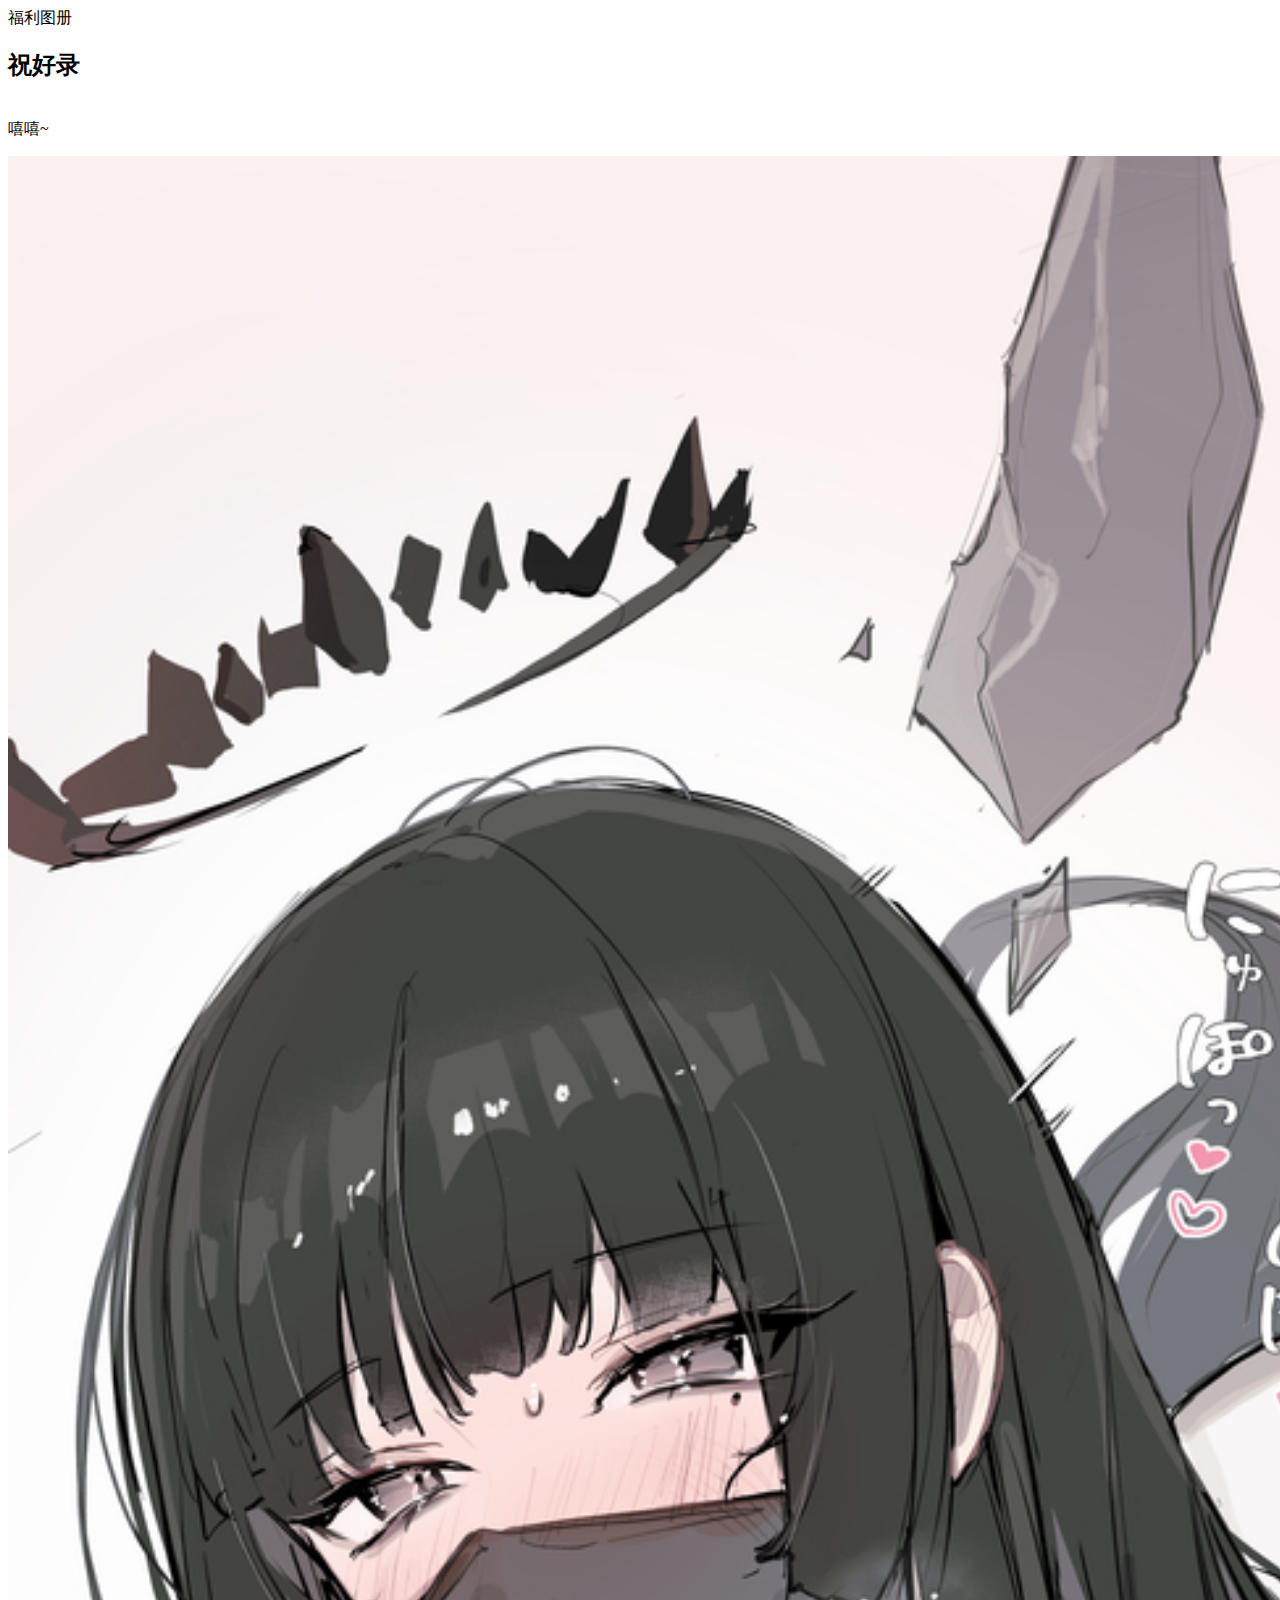
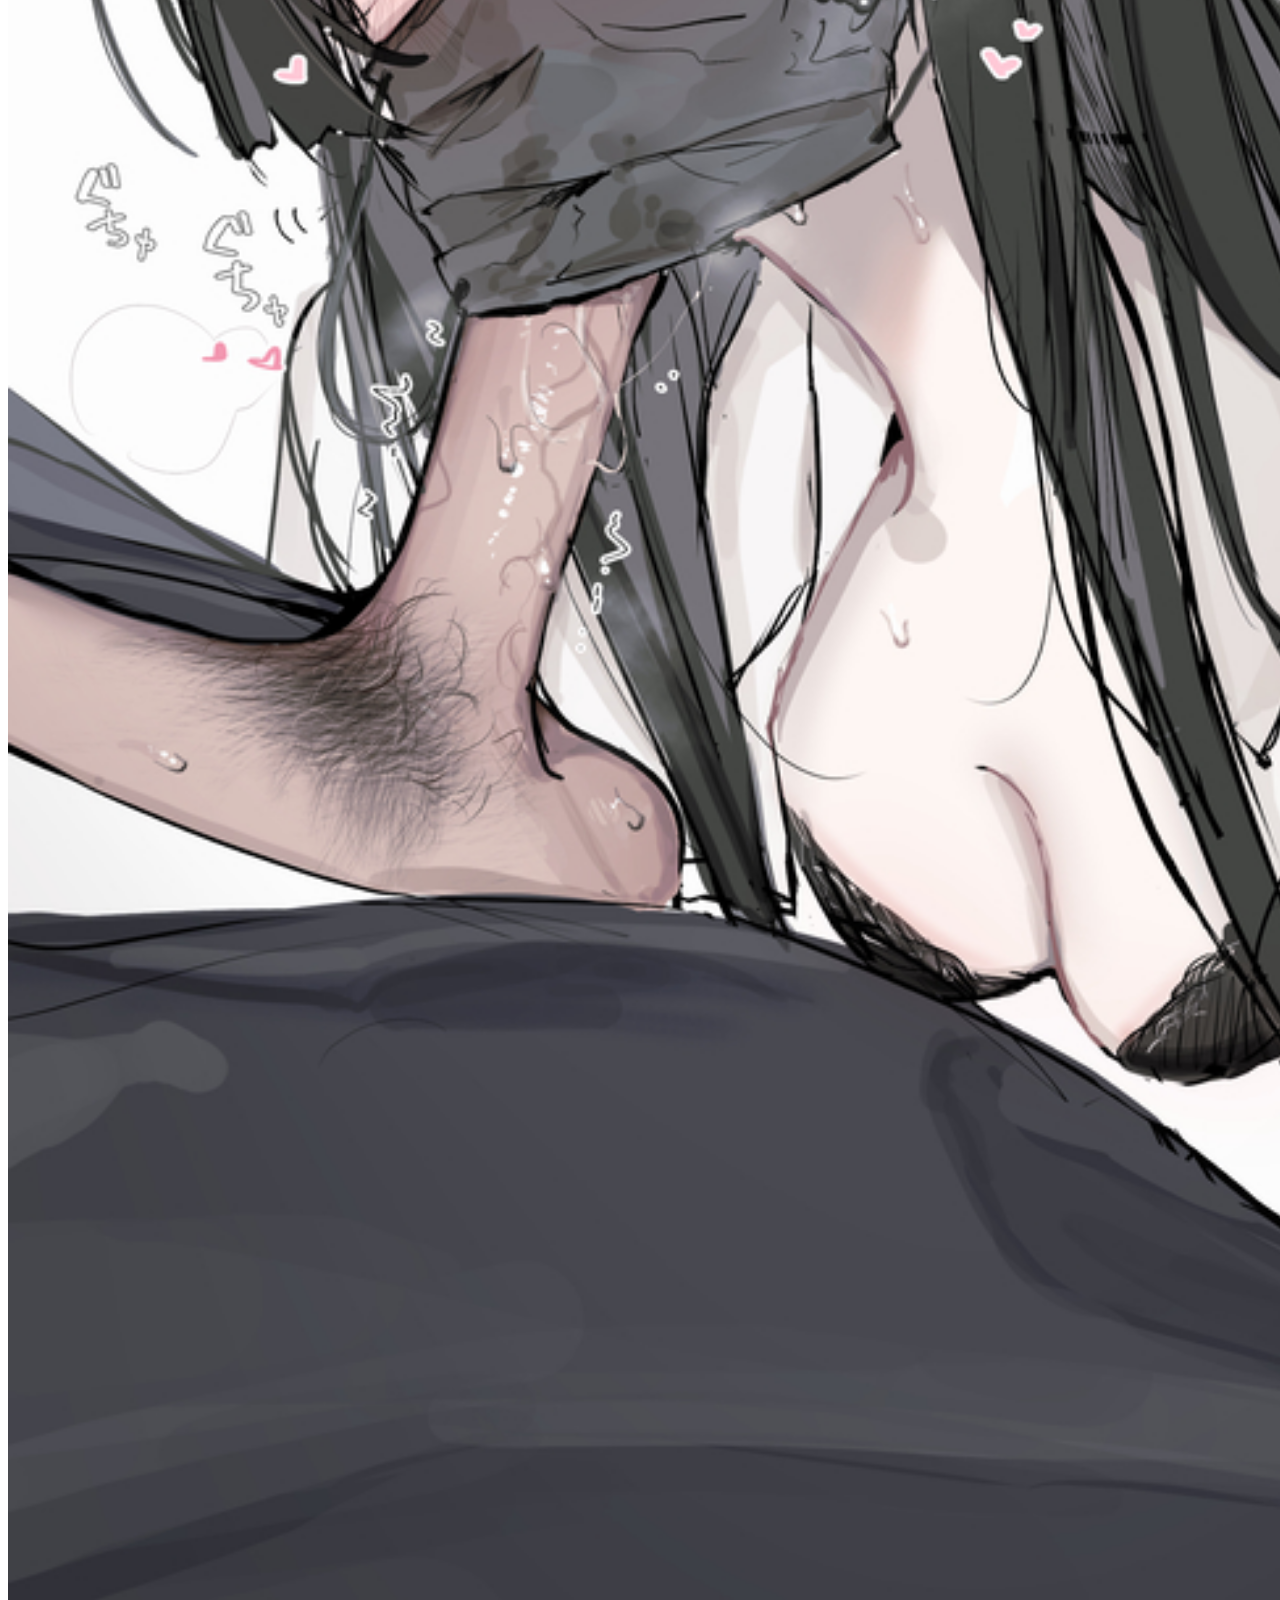
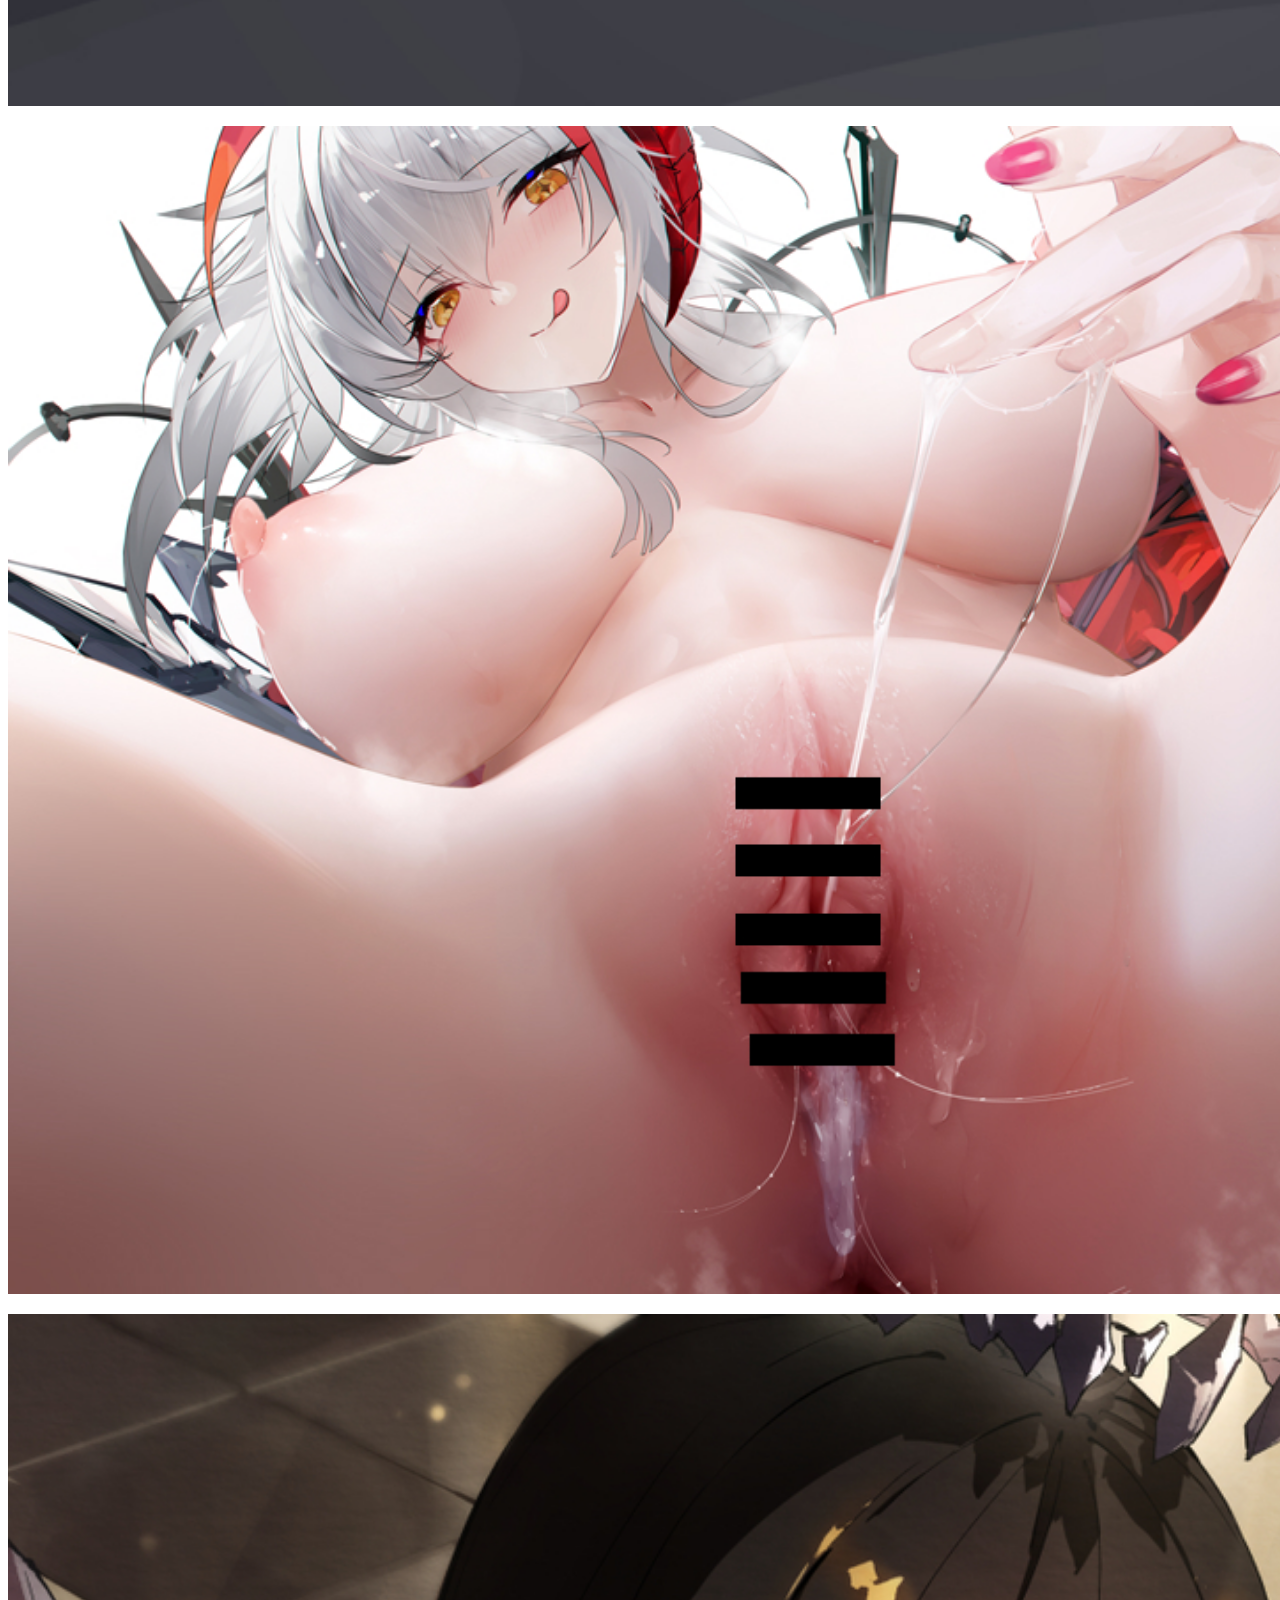
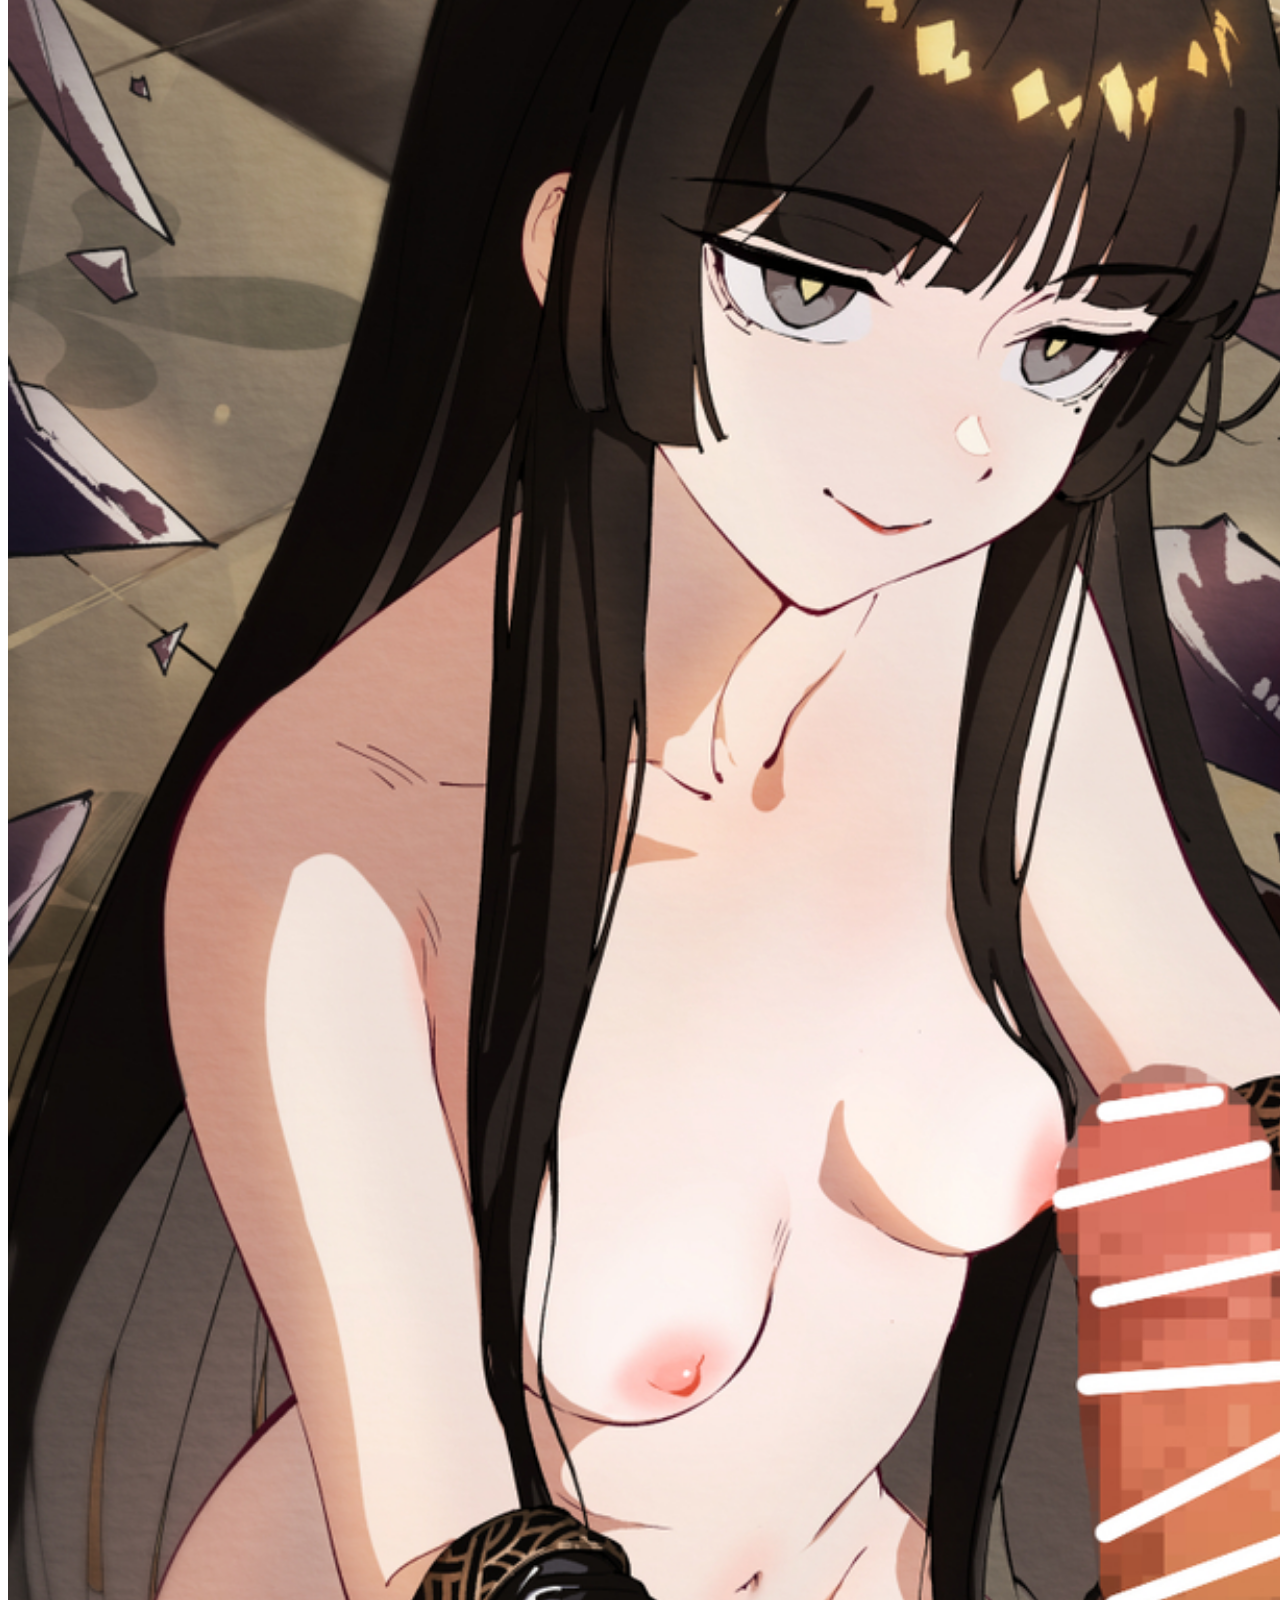
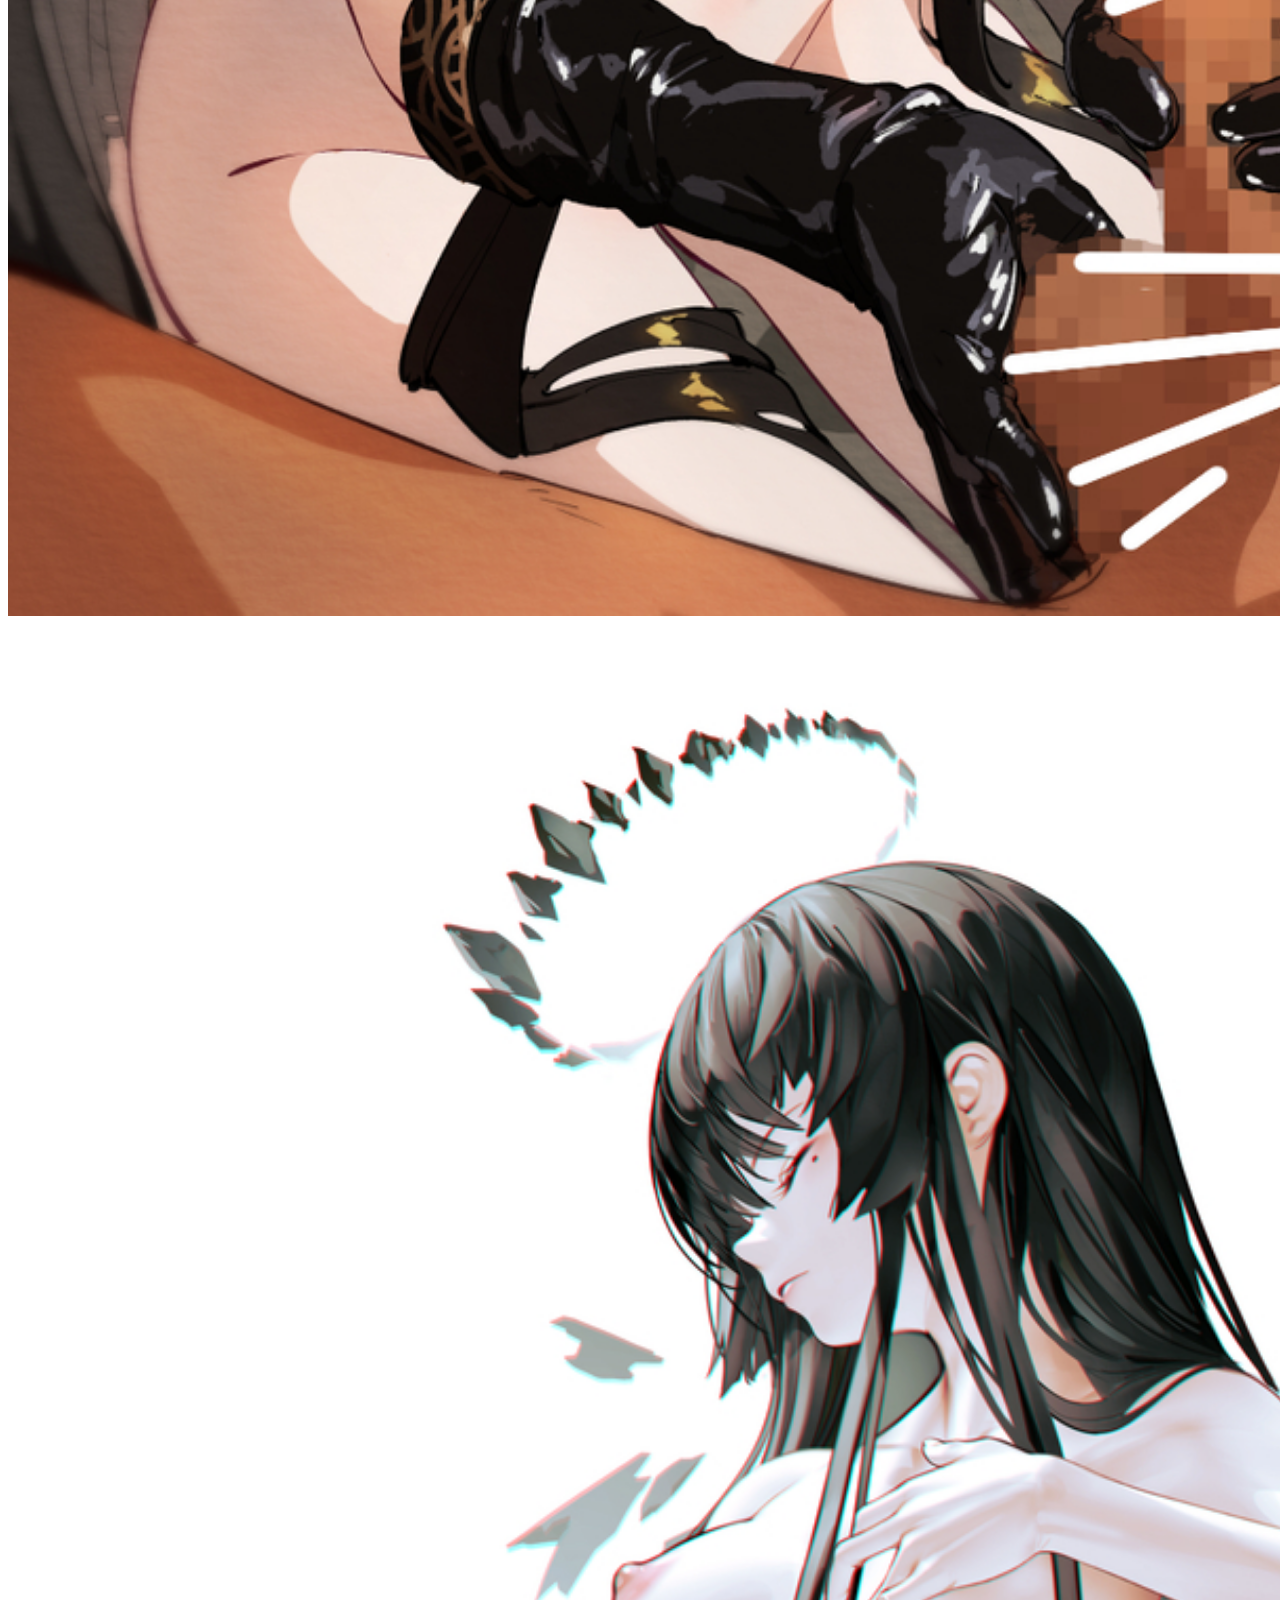
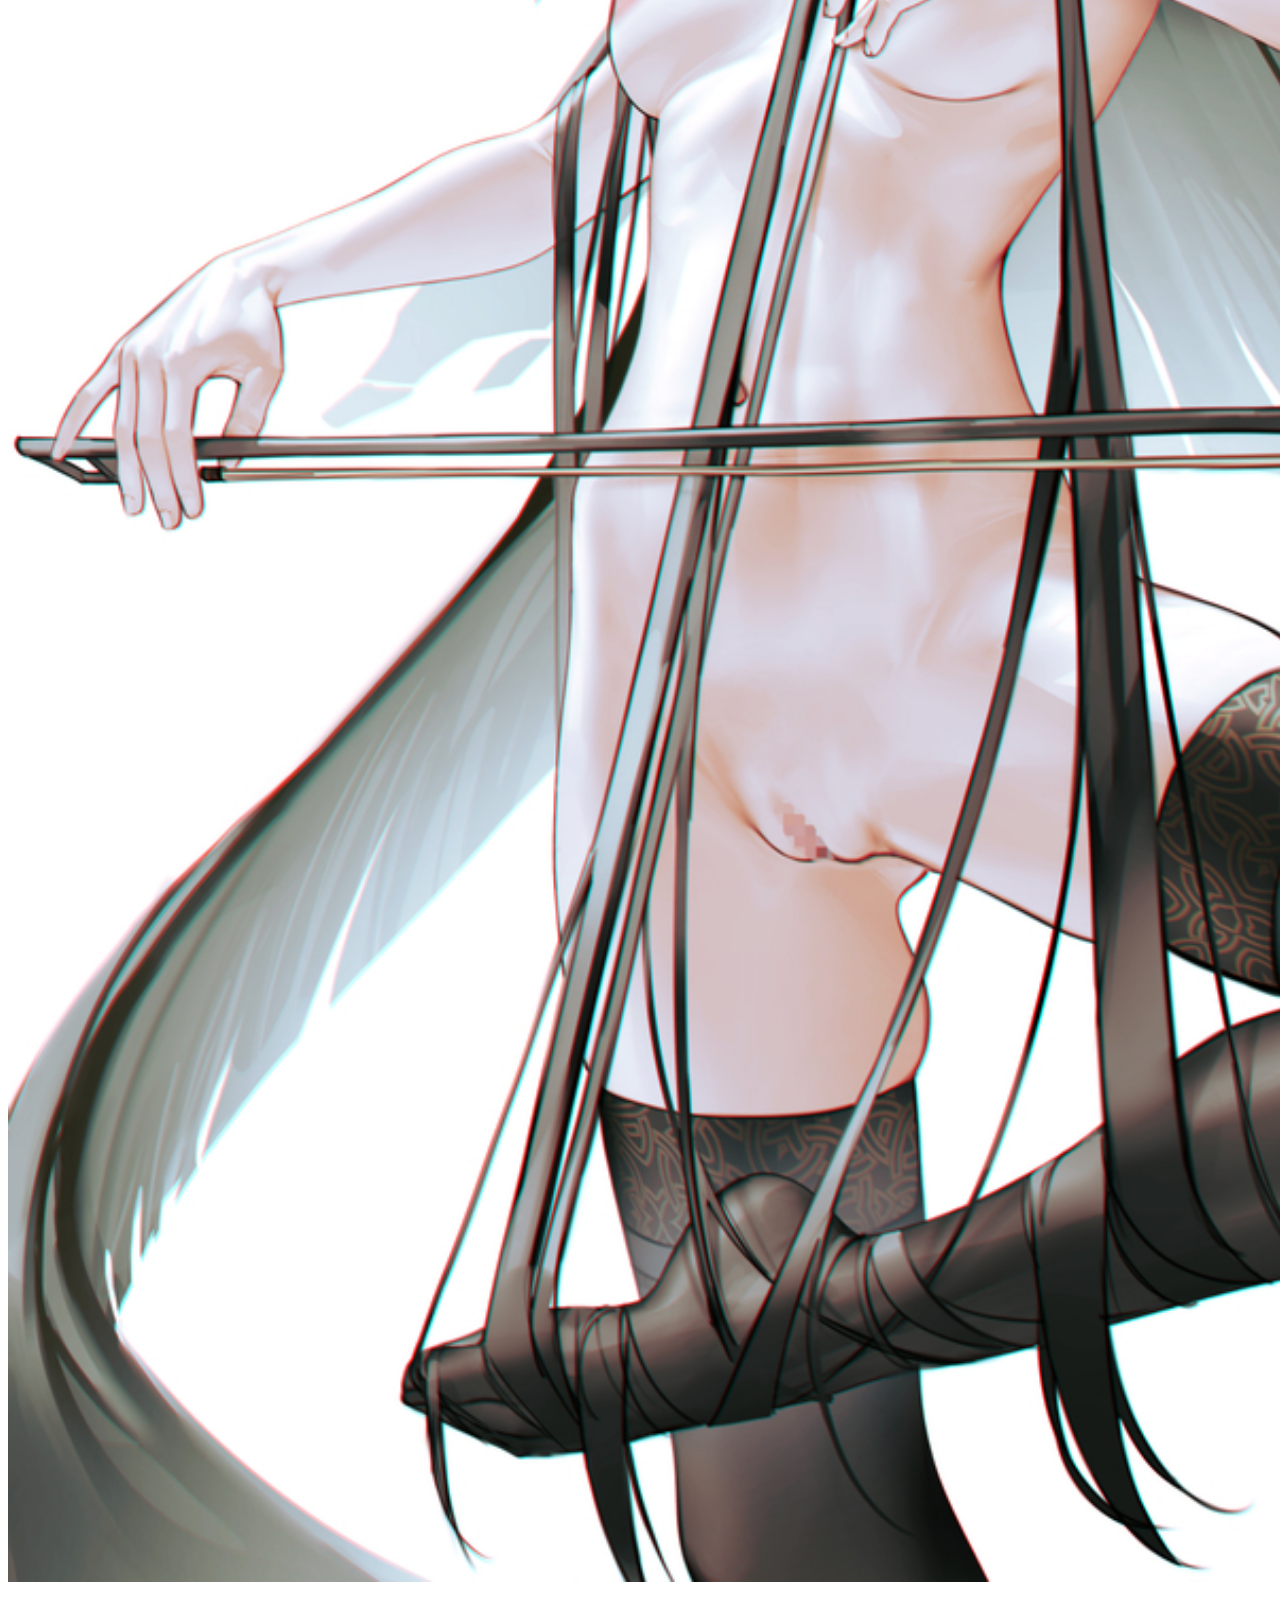
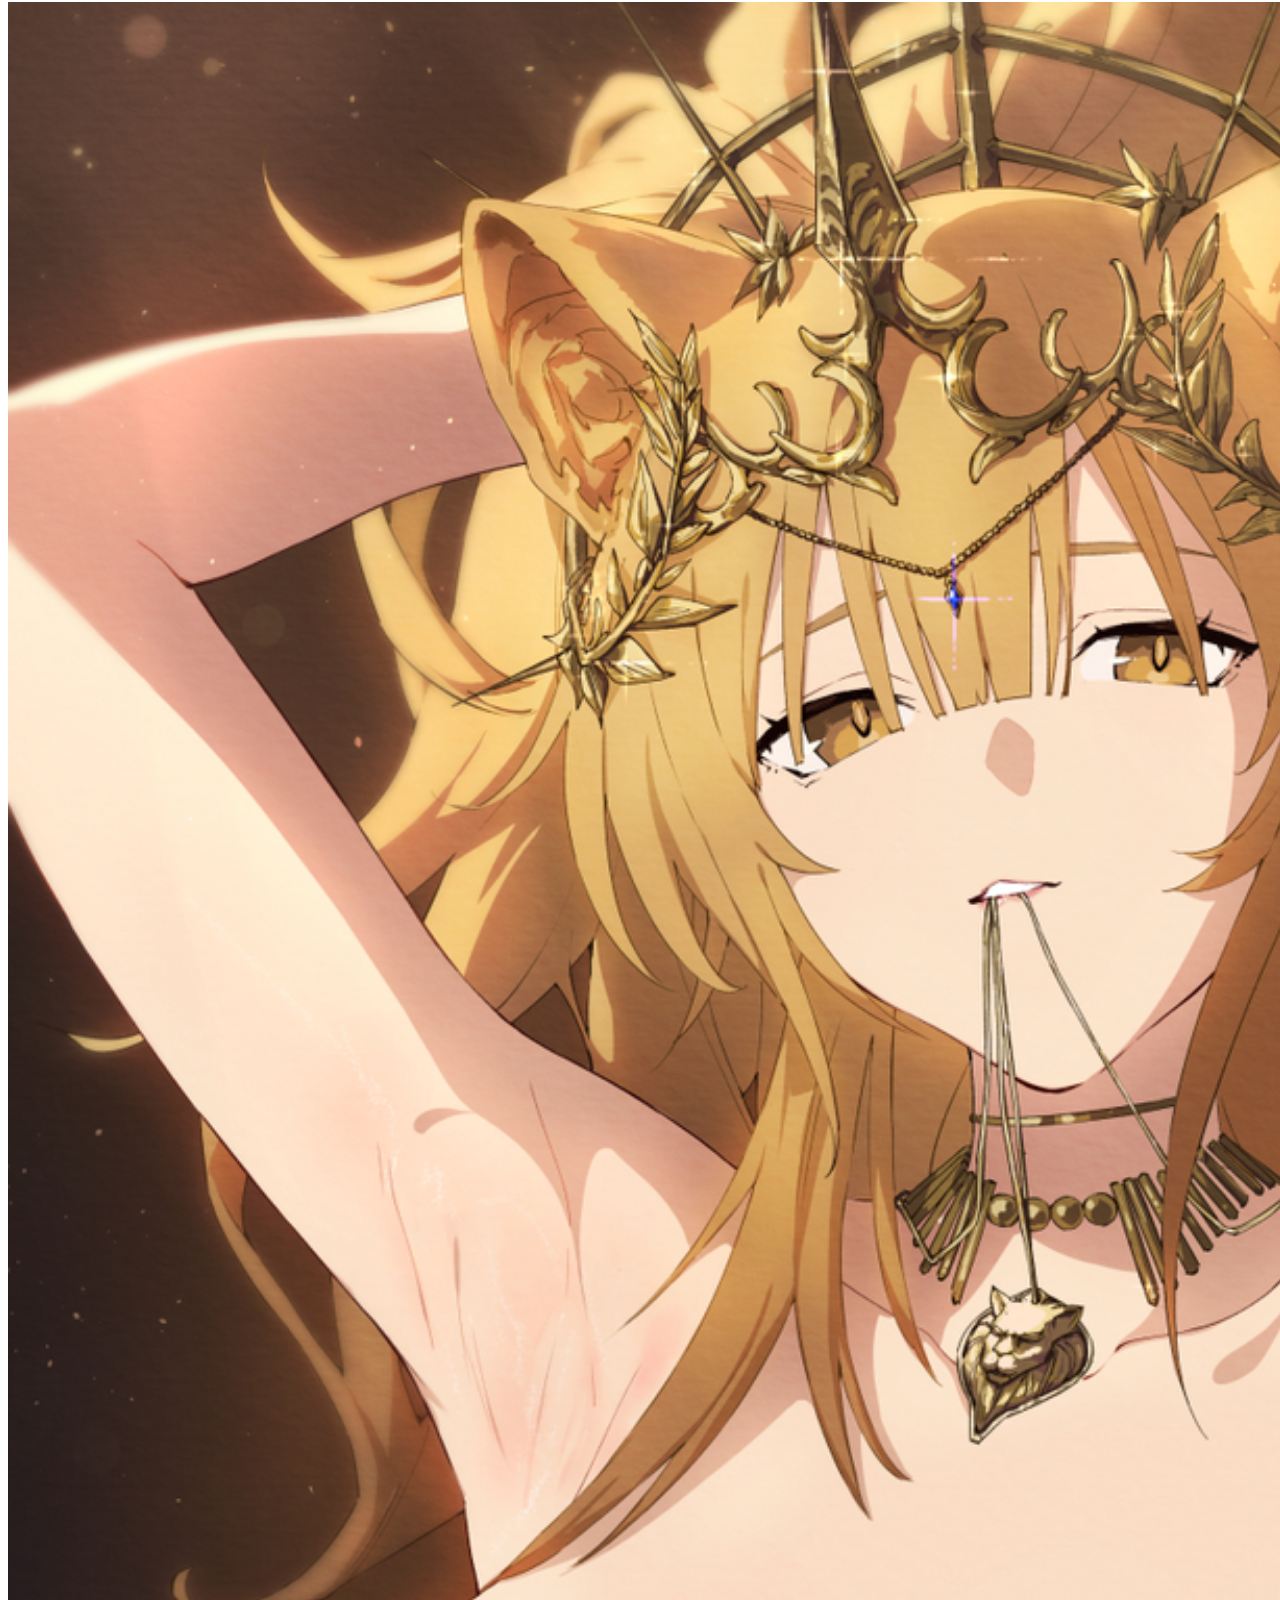
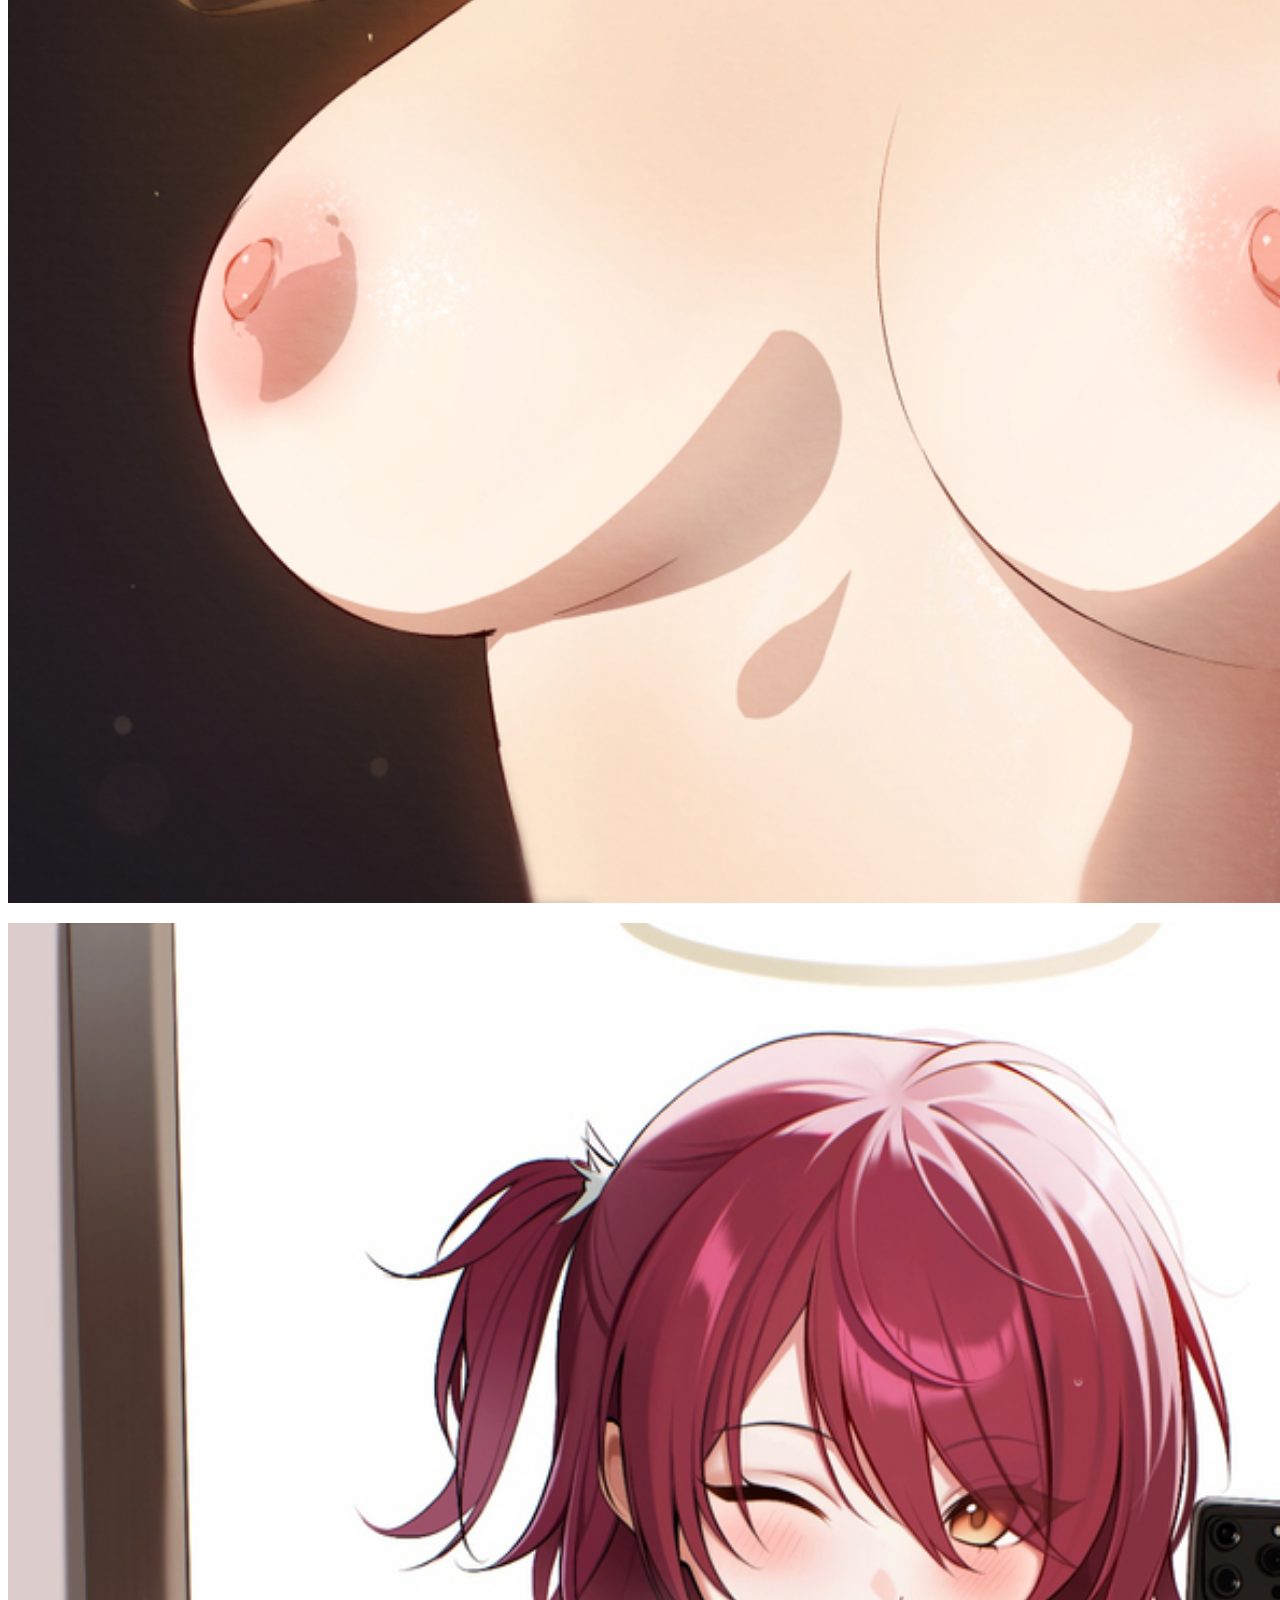
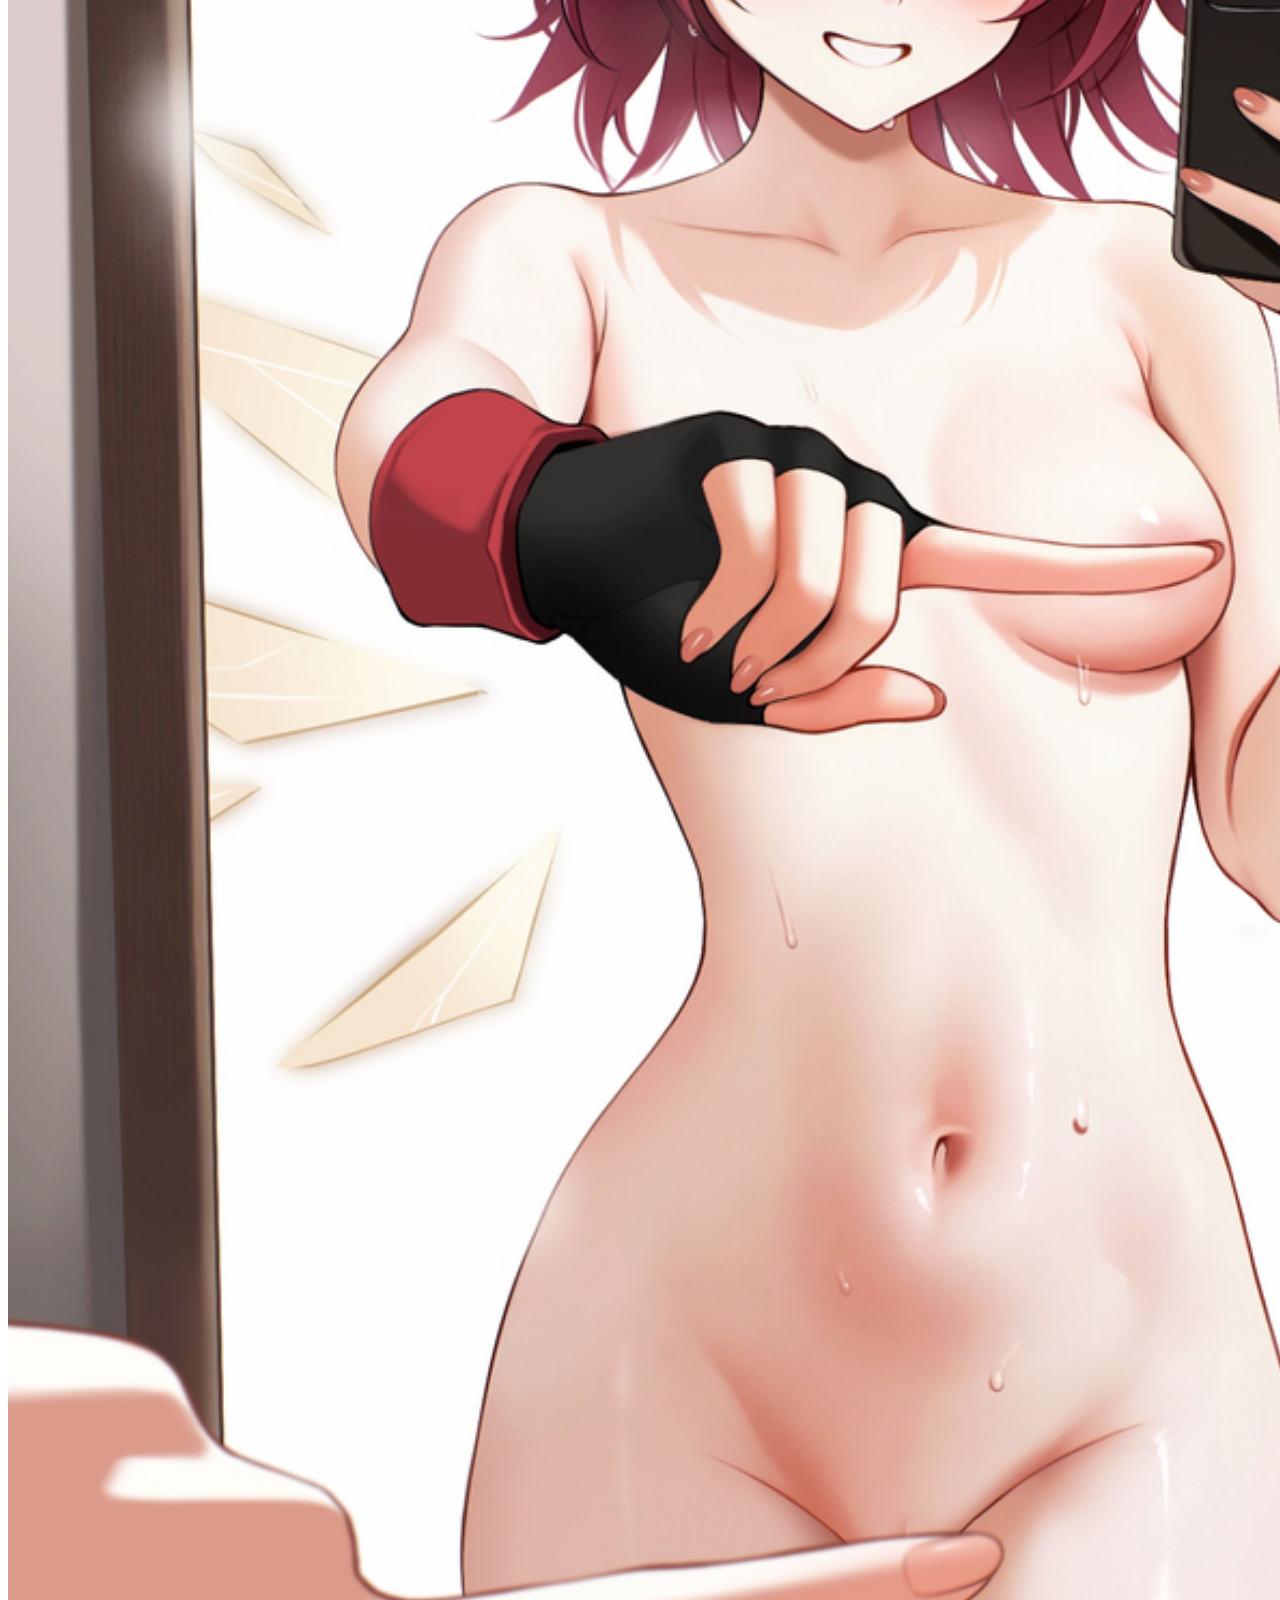
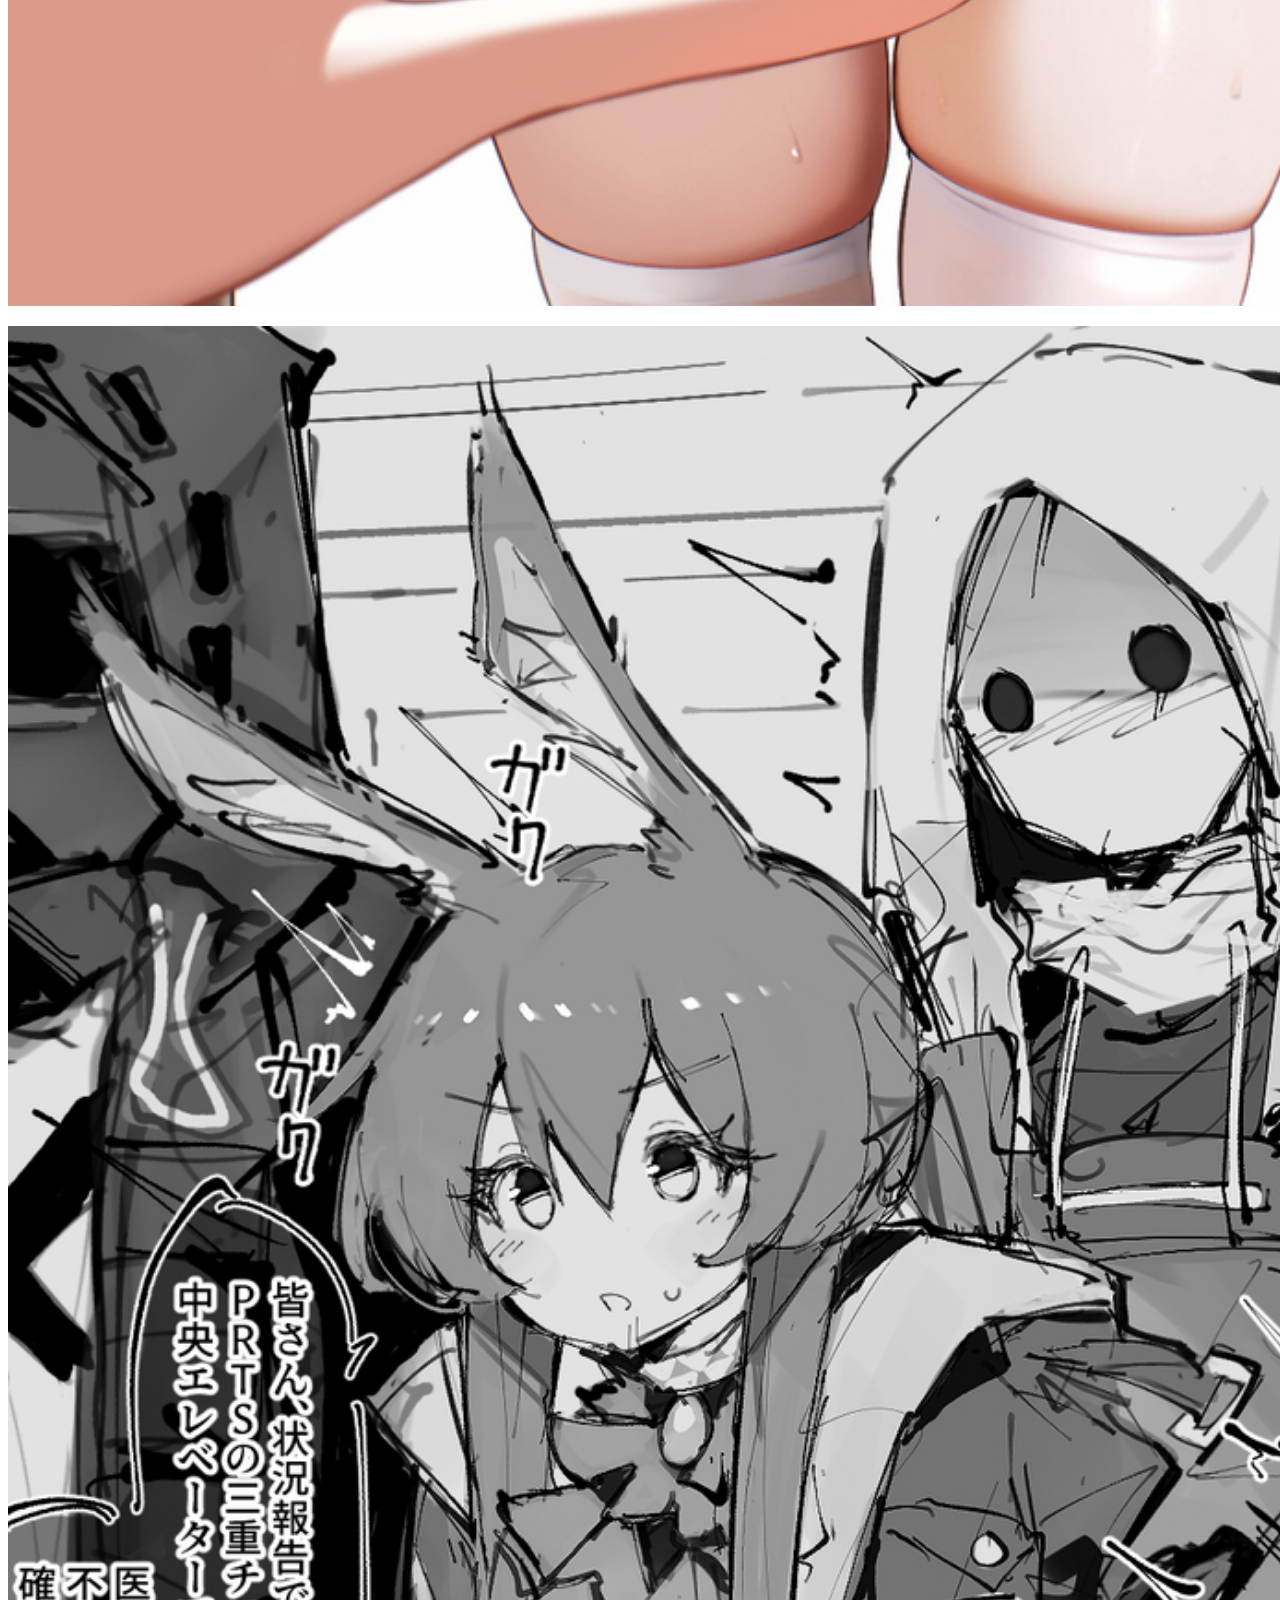
<file: pic/index.html>
<!DOCTYPE html>

<head>
<meta charset="UTF-8">
<meta http-equiv="content-type" content="text/html; charset=iso-8859-1"/>
<meta name="description" content="description"/>
<meta name="keywords" content="keywords"/> 
<meta name="author" content="author"/> 
<link rel="stylesheet" type="text/css" href="https://xicios.github.io/css/default.css" media="screen"/>
<link rel="shortcut icon" href="https://xicios.github.io/img/icon.ico">
<title>福利图册</title>
</head>

<body>

<div class="top">
				
	<div class="header">

		<div class="left">
			福利图册
		</div>
		
		<div class="right">

			<h2>祝好录</h2>

			<p></br>嘻嘻~</p>

		</div>

	</div>	

</div>

<div class="container">	

	<div class="main">		
		
		<div class="content">
                </p></p></p>
                <a href="96d83db0-c0d6-4efa-ba49-657e191b8552.png"><img src="96d83db0-c0d6-4efa-ba49-657e191b8552.png" alt="#1" height="140%" width="140%"></a>
                </p></p></p>
                <a href="a4aad038-e6a5-4d6b-bd30-dc80e7b31e6b.png"><img src="a4aad038-e6a5-4d6b-bd30-dc80e7b31e6b.png" alt="#2" height="140%" width="140%"></a>
                </p></p></p>
                <a href="f0ce1723-4c92-4245-a5af-5bae7676c3d1.png"><img src="f0ce1723-4c92-4245-a5af-5bae7676c3d1.png" alt="#3" height="140%" width="140%"></a>
                </p></p></p>
                <a href="d10e713d8d2943bb659e7dee839d04d3.png"><img src="d10e713d8d2943bb659e7dee839d04d3.png" alt="#4" height="140%" width="140%"></a>
                </p></p></p>
                <a href="098a9442-171b-4625-8168-1def718f3326.png"><img src="098a9442-171b-4625-8168-1def718f3326.png" alt="#5" height="140%" width="140%"></a>
                </p></p></p>
                <a href="7ea26e3d-d4fb-4b42-9068-7d00b8846658.png"><img src="7ea26e3d-d4fb-4b42-9068-7d00b8846658.png" alt="#6" height="140%" width="140%"></a>
                </p></p></p>
                <a href="b2efc989-be4a-4463-91d2-cffc3ebd8dfa.png"><img src="b2efc989-be4a-4463-91d2-cffc3ebd8dfa.png" alt="#7" height="140%" width="140%"></a>
                </p></p></p>
                <a href="0bd8a459-adfc-400c-abf2-4ba44140a19c.png"><img src="0bd8a459-adfc-400c-abf2-4ba44140a19c.png" alt="#8" height="140%" width="140%"></a>
                </p></p></p>
                <a href="2b307430-35f8-4c1a-91a3-85653021ebff.png"><img src="2b307430-35f8-4c1a-91a3-85653021ebff.png" alt="#9" height="140%" width="140%"></a>
                </p></p></p>
                <!-- <a href="b2efc989-be4a-4463-91d2-cffc3ebd8dfa.png"><img src="b2efc989-be4a-4463-91d2-cffc3ebd8dfa.png" alt="#10" height="140%" width="140%"></a>
                </p></p></p>
                <a href="b2efc989-be4a-4463-91d2-cffc3ebd8dfa.png"><img src="b2efc989-be4a-4463-91d2-cffc3ebd8dfa.png" alt="#11" height="140%" width="140%"></a>
                </p></p></p>
                <a href="b2efc989-be4a-4463-91d2-cffc3ebd8dfa.png"><img src="b2efc989-be4a-4463-91d2-cffc3ebd8dfa.png" alt="#12" height="140%" width="140%"></a>
                </p></p></p> -->

<!--
			<h1>段标题</h1>
			<div class="descr">日期时间&作者</div>

			<p>&emsp;&emsp;段内容</p>

			<p><a href="链接.html">段中链接</a></p>

			<blockquote><p>重要内容</p></blockquote>

			<ul>
				<li>分内容</li>
			</ul>

			<code>代码</code>
-->

		</div>

		<div class="clearer"><span></span></div>

	</div>

	<div class="footer">
	
		<div class="left">Copyright © 2025 Power by shici.co &emsp;&emsp; 沪ICP备：20481145141919810号 &emsp;&emsp; 公安网备案号：31020481145141919810号</div>

		<div class="clearer"><span></span></div>

	</div>

</div>

</body>


</html>
</file>
